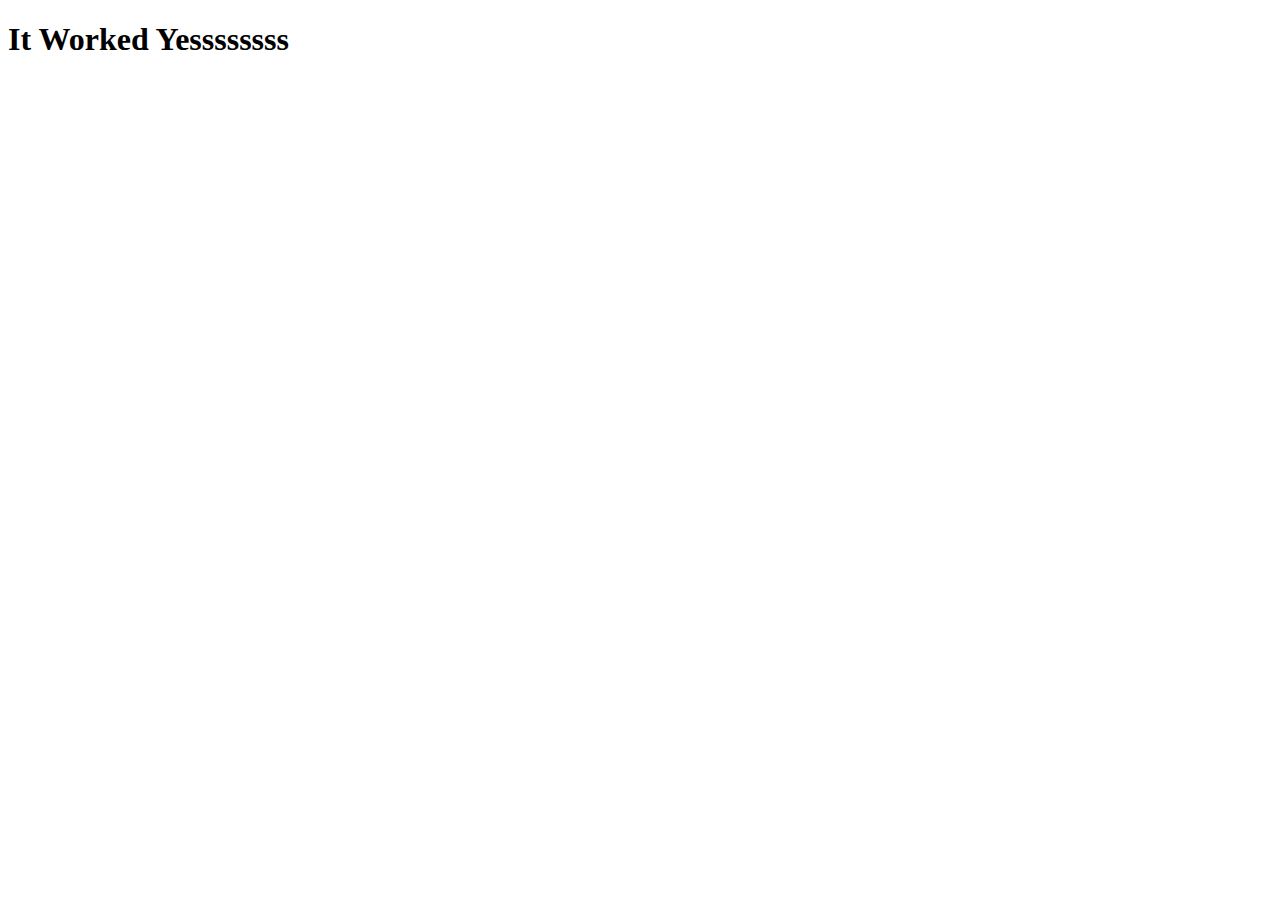
<file: index.html>
<!DOCTYPE html>
<html lang="en">
<head>
    <meta charset="UTF-8">
    <meta name="viewport" content="width=device-width, initial-scale=1.0">
    <title>Doc</title>
</head>
<body>
<h1>It Worked Yessssssss</h1>
</body>
</html>
</file>
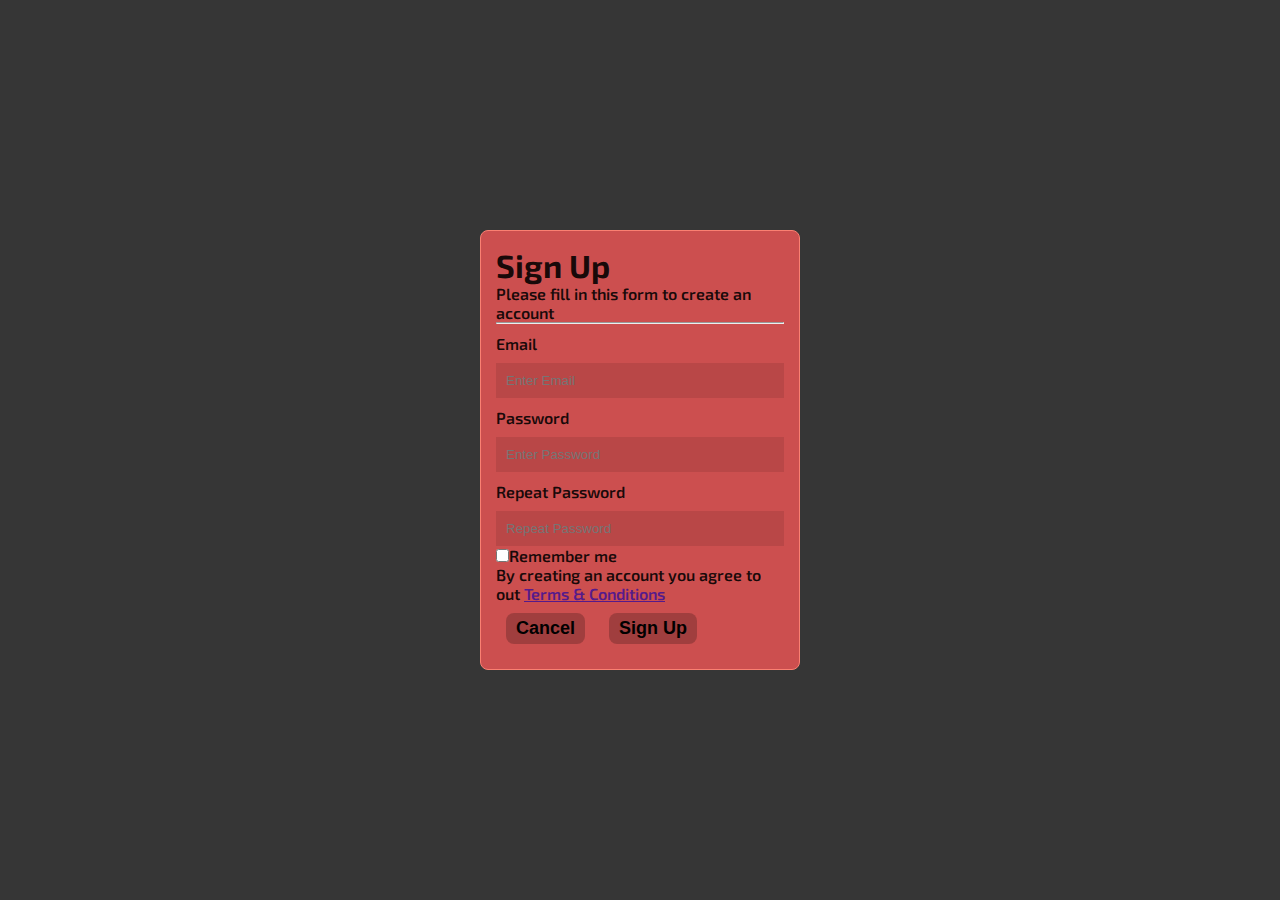
<file: html/login.html>
<!DOCTYPE html>
<html lang="en">
  <head>
    <meta charset="UTF-8" />
    <meta name="viewport" content="width=device-width, initial-scale=1.0" />
    <title>Darul-atar | LOG IN</title>
    <link rel="stylesheet" href="/Style/login.css" />
  </head>
  <body class="exo">
    
    <form class="form-container">
      <h1>Sign Up</h1>
      <p>Please fill in this form to create an account</p>
      <hr>
      
      <p class="title" >Email</p>
      <input type="email" name="" id="" class="p" placeholder="Enter Email" required/>
      <p class="title">Password</p>
      <input type="password" name="" id="" class="p" placeholder="Enter Password" required/>
      <p class="title">Repeat Password</p>
      <input type="password" name="" id="" class="p" placeholder="Repeat Password" />
      <label for="tick"
        ><input type="checkbox" name="" id="tick" required />Remember me</label
      >
      <p>
        By creating an account you agree to out
        <a href="">Terms & Conditions</a>
      </p>
      <div>
        <button class="btn">Cancel</button>
        <input type="submit" value="Sign Up" class="btn">
      </div>
    </form>
  </body>
</html>
</file>
<file: Style/login.css>
@import url("https://fonts.googleapis.com/css2?family=Exo+2:ital,wght@0,100..900;1,100..900&family=Kaushan+Script&family=Sofia&display=swap");

.kaushan {
  font-family: "Kaushan Script", serif;
  font-weight: 500;
  font-style: normal;
}
.sofia {
  font-family: "Sofia", serif;
  font-weight: 400;
  font-style: normal;
}
.exo {
  font-family: "Exo 2", serif;
  font-optical-sizing: auto;
  font-weight: 600;
  font-style: normal;
}

/* login page */
* {
  margin: 0px;
  padding: 0px;
  box-sizing: border-box;
}
body {
  color: rgba(0, 0, 0, 0.888);
  background-color: #000000c9;
  height: 100vh;
  width: 100vw;
  display: flex;
  justify-content: center;
  align-items: center;
}
.form-container {
  width: 25%;
  border: 1px solid salmon;
  background-color: rgb(204, 79, 79);
  border-radius: 8px;
  padding: 15px;
  display: flex;
  justify-content: start;
  flex-direction: column;
}
.p {
  padding: 10px;
  background: #00000017;
  width: 100%;
  border: none;
}
.title {
  padding: 10px 0;
}
.p:focus {
  border: 1px solid yellow;
  /* color: yellow; */
}
.btn {
  font-size: 18px;
  font-weight: bold;
  margin: 10px;
  padding: 5px 10px;
  border-radius: 8px;
  border: none;
  background: #00000036;
  cursor: pointer;
}
</file>
